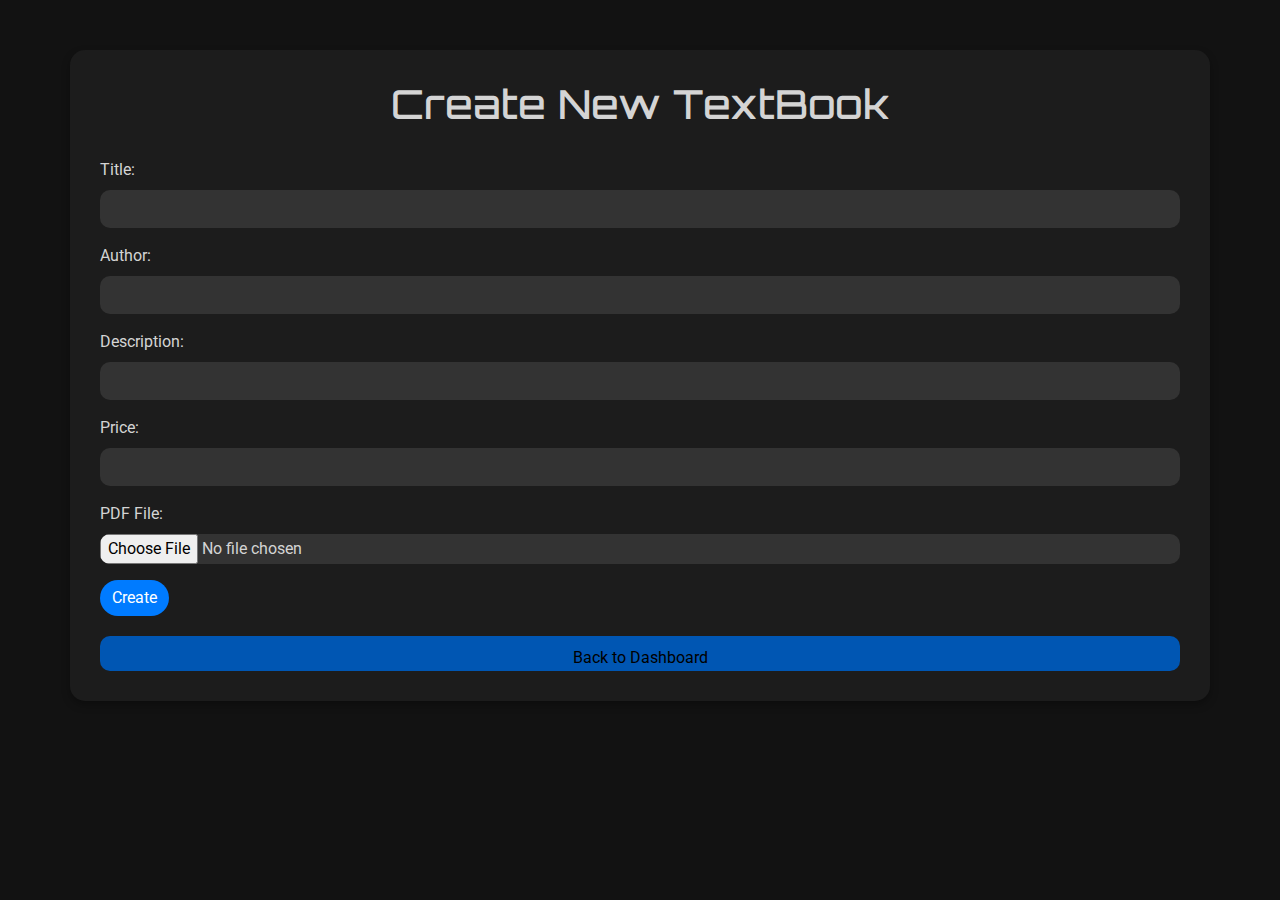
<file: templates/create.html>
<!DOCTYPE html>
<html lang="en">
<head>
    <meta charset="UTF-8">
    <title>Create New TextBook</title>
    <meta name="viewport" content="width=device-width, initial-scale=1.0">
    <link rel="stylesheet" href="https://cdnjs.cloudflare.com/ajax/libs/twitter-bootstrap/4.6.0/css/bootstrap.min.css">
    <style>
        @import url('https://fonts.googleapis.com/css2?family=Orbitron:wght@400;700&family=Roboto:wght@400;700&display=swap');

        body {
            background-color: #121212;
            color: #d4d4d4;
            font-family: 'Roboto', sans-serif;
        }

        .container {
            margin-top: 50px;
            background-color: #1c1c1c;
            padding: 30px;
            border-radius: 15px;
            box-shadow: 0 4px 8px rgba(0, 0, 0, 0.3);
        }

        h1 {
            font-family: 'Orbitron', sans-serif;
            font-size: 2.5em;
            text-align: center;
            margin-bottom: 30px;
        }

        .form-group label {
            color: #d4d4d4;
        }

        .form-control, .form-control-file {
            background-color: #333;
            border: none;
            border-radius: 10px;
            color: #d4d4d4;
        }

        .form-control:focus, .form-control-file:focus {
            background-color: #444;
            color: #fff;
            border: none;
            box-shadow: none;
        }

        .btn-primary {
            background-color: #007bff;
            border: none;
            border-radius: 25px;
            transition: background-color 0.3s ease, color 0.3s ease;
        }

        .btn-primary:hover {
            background-color: #0056b3;
        }

        .btn-danger {
            background-color: #dc3545;
            border: none;
            border-radius: 25px;
            transition: background-color 0.3s ease, color 0.3s ease;
        }

        .btn-danger:hover {
            background-color: #a71d2a;
        }

        @media (max-width: 768px) {
            .container {
                margin-top: 20px;
                padding: 20px;
            }

            h1 {
                font-size: 2em;
            }
        }
    </style>
</head>
<body>
    <div class="container">
        <h1>Create New TextBook</h1>
        <form id="create-form" enctype="multipart/form-data">
            <div class="form-group">
                <label for="title">Title:</label>
                <input type="text" class="form-control" id="title" name="title" required>
            </div>
            <div class="form-group">
                <label for="author">Author:</label>
                <input type="text" class="form-control" id="author" name="author" required>
            </div>
            <div class="form-group">
                <label for="description">Description:</label>
                <input type="text" class="form-control" id="description" name="description" required>
            </div>
            <div class="form-group">
                <label for="price">Price:</label>
                <input type="number" class="form-control" id="price" name="price" required>
            </div>
            <div class="form-group">
                <label for="pdf">PDF File:</label>
                <input type="file" class="form-control-file" id="pdf" name="pdf" accept="application/pdf" required>
            </div>
            <button type="submit" class="btn btn-primary">Create</button>
        </form>
        <a href="/dashboard">
          <button 
          style="
          margin-top: 20px; width: 100%;background-color: #0056b3; height: 35px; border: none; border-radius: 10px; padding:10px">Back to Dashboard</button>
      </a>
    </div>
    <script src="https://code.jquery.com/jquery-3.6.0.min.js"></script>
    <script>
        var csrf = '{{ csrf_token }}';

        $(document).ready(function() {
            $('#create-form').submit(function(event) {
                event.preventDefault();

                var formdata = new FormData();
                formdata.append('title', $('#title').val());
                formdata.append('author', $('#author').val());
                formdata.append('description', $('#description').val());
                formdata.append('price', $('#price').val());
                formdata.append('file', $('#pdf')[0].files[0]);
                formdata.append('validation', '!@#$%^&*())*&^%$#@!');

                $('h1').text('Uploading...');

                $.ajax({
                    url: window.location.origin + '/upload/',
                    type: 'POST',
                    data: formdata,
                    processData: false,
                    contentType: false,
                    headers: {
                        "X-CSRFToken": csrf
                    },
                    success: function(data) {
                        alert("Upload successful");
                        $('h1').text('Create New TextBook');
                        $('#create-form').trigger('reset');
                    },
                    error: function(xhr, status, error) {
                        alert("Unable to upload file, please check your internet connection");
                    }
                });
            });
        });
    </script>
</body>
</html>
</file>
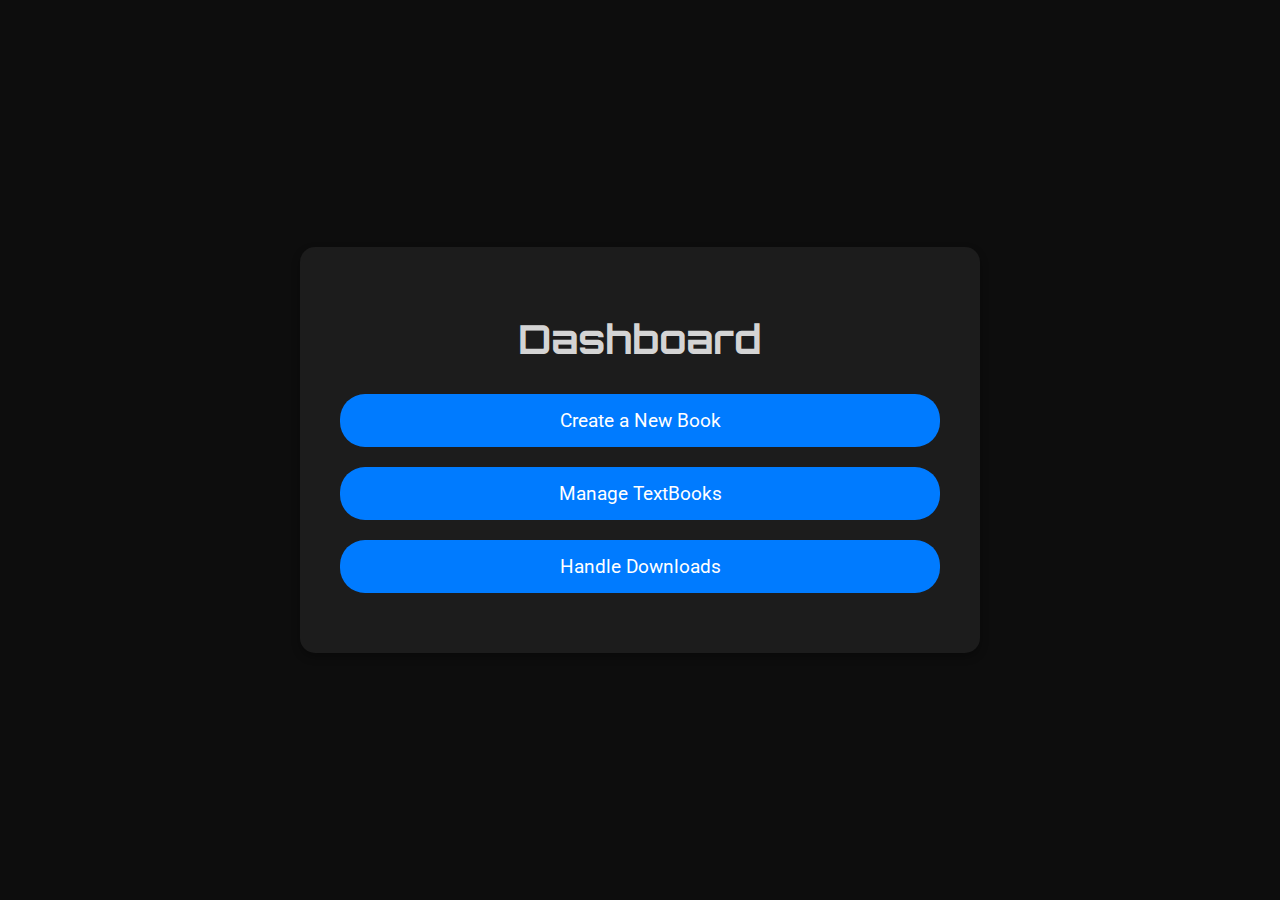
<file: templates/dashboard.html>
<!DOCTYPE html>
<html lang="en">
<head>
  <meta charset="UTF-8">
  <title>Dashboard</title>
  <meta name="viewport" content="width=device-width, initial-scale=1.0">
  <style>
    @import url('https://fonts.googleapis.com/css2?family=Orbitron:wght@400;700&family=Roboto:wght@400;700&display=swap');

    body {
      font-family: 'Roboto', sans-serif;
      background-color: #0d0d0d;
      color: #d4d4d4;
      margin: 0;
      padding: 0;
      display: flex;
      justify-content: center;
      align-items: center;
      height: 100vh;
      text-align: center;
    }

    .container {
      background-color: #1c1c1c;
      border-radius: 15px;
      box-shadow: 0 4px 8px rgba(0, 0, 0, 0.3);
      padding: 40px;
      width: 100%;
      max-width: 600px;
      transition: transform 0.3s ease, background-color 0.3s ease;
    }

    .container:hover {
      transform: translateY(-5px);
      background-color: #282828;
    }

    h1 {
      font-family: 'Orbitron', sans-serif;
      font-size: 2.5em;
      margin-bottom: 30px;
    }

    a {
      display: block;
      background-color: #007bff;
      color: #fff;
      text-decoration: none;
      border-radius: 25px;
      padding: 15px;
      margin: 20px 0;
      font-size: 1.2em;
      transition: background-color 0.4s, color 0.4s;
    }

    a:hover {
      background-color: #0056b3;
      color: #fff;
    }

    @media screen and (max-width: 600px) {
      .container {
        padding: 20px;
      }

      h1 {
        font-size: 2em;
      }

      a {
        padding: 12px;
        font-size: 1em;
      }
    }
  </style>
</head>
<body>
  <div class="container">
    <h1>Dashboard</h1>
    <a href="/create">Create a New Book</a>
    <a href="/manage">Manage TextBooks</a>
    <a href="/downloads">Handle Downloads</a>
  </div>
</body>
</html>
</file>
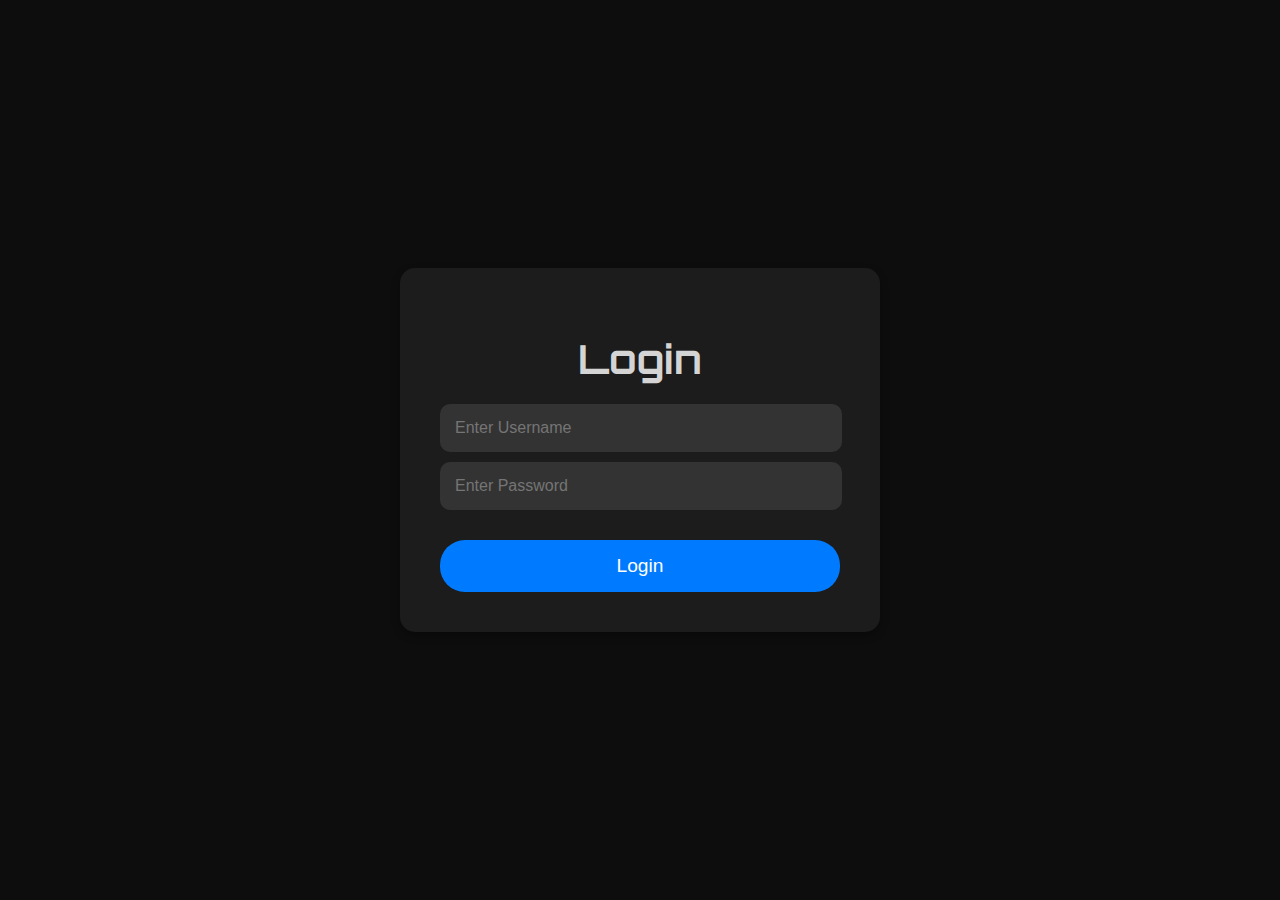
<file: templates/login.html>
<!DOCTYPE html>
<html lang="en">
<head>
  <meta charset="UTF-8">
  <title>Login</title>
  <meta name="viewport" content="width=device-width, initial-scale=1.0">
  <style>
    @import url('https://fonts.googleapis.com/css2?family=Orbitron:wght@400;700&family=Roboto:wght@400;700&display=swap');

    body {
      font-family: 'Roboto', sans-serif;
      background-color: #0d0d0d;
      color: #d4d4d4;
      margin: 0;
      padding: 0;
      display: flex;
      justify-content: center;
      align-items: center;
      height: 100vh;
    }

    .container {
      background-color: #1c1c1c;
      border-radius: 15px;
      box-shadow: 0 4px 8px rgba(0, 0, 0, 0.3);
      padding: 40px;
      width: 100%;
      max-width: 400px;
      text-align: center;
      transition: transform 0.3s ease, background-color 0.3s ease;
    }

    .container:hover {
      transform: translateY(-5px);
      background-color: #282828;
    }

    h1 {
      font-family: 'Orbitron', sans-serif;
      font-size: 2.5em;
      margin-bottom: 20px;
    }

    input[type="text"], input[type="password"] {
      padding: 15px;
      margin: 10px 0;
      display: block;
      border: none;
      border-radius: 10px;
      background-color: #333;
      width: 93%;
      color: #d4d4d4;
      font-size: 1em;
      transition: background-color 0.3s ease, color 0.3s ease;
    }

    input[type="text"]:focus, input[type="password"]:focus {
      background-color: #444;
      color: #fff;
    }

    input[type="submit"] {
      background-color: #007bff;
      color: #fff;
      border: none;
      border-radius: 25px;
      padding: 15px;
      margin-top: 20px;
      cursor: pointer;
      width: 100%;
      font-size: 1.2em;
      transition: background-color 0.4s, color 0.4s;
    }

    input[type="submit"]:hover {
      background-color: #0056b3;
    }

    .loading {
      display: none;
      border: 8px solid #f3f3f3;
      border-radius: 50%;
      border-top: 8px solid #3498db;
      width: 60px;
      height: 60px;
      animation: spin 2s linear infinite;
      margin: 20px auto;
    }

    @keyframes spin {
      0% { transform: rotate(0deg); }
      100% { transform: rotate(360deg); }
    }

    .modal {
      display: none;
      position: fixed;
      z-index: 1;
      left: 0;
      top: 0;
      width: 100%;
      height: 100%;
      overflow: auto;
      background-color: rgb(0,0,0);
      background-color: rgba(0,0,0,0.4);
      display: flex;
      align-items: center;
      justify-content: center;
    }

    .modal-content {
      background-color: #1c1c1c;
      border-radius: 15px;
      padding: 20px;
      border: 1px solid #888;
      width: 80%;
      max-width: 300px;
      text-align: center;
      color: #d4d4d4;
    }

    .close {
      color: #aaa;
      float: right;
      font-size: 28px;
      font-weight: bold;
    }

    .close:hover, .close:focus {
      color: #fff;
      text-decoration: none;
      cursor: pointer;
    }

    @media screen and (max-width: 600px) {
      .container {
        padding: 20px;
      }

      h1 {
        font-size: 2em;
      }

      input[type="text"], input[type="password"], input[type="submit"] {
        padding: 12px;
        font-size: 1em;
      }
    }
  </style>
</head>
<body>
  <div class="container">
    <h1>Login</h1>
    <form id="login-form">
      <input type="text" placeholder="Enter Username" name="username" required>
      <input type="password" placeholder="Enter Password" name="password" required>
      <input type="submit" value="Login">
      <div class="loading" id="loading"></div>
    </form>
  </div>

  <div id="myModal" class="modal">
    <div class="modal-content">
      <span class="close">&times;</span>
      <p id="modal-message"></p>
    </div>
  </div>

  <script src="https://code.jquery.com/jquery-3.6.0.min.js"></script>
  <script>
    $(document).ready(function() {
		$('#myModal').hide();
      $('#login-form').submit(function(event) {
        event.preventDefault();
        $('#loading').show();
        var username = $('input[name="username"]').val();
        var password = $('input[name="password"]').val();
        $.ajax({
          url: `${window.location.origin}/api/auth/`,
          type: 'POST',
          data: {
            username: username,
            password: password
          },
          success: function(response) {
            $('#loading').hide();
            window.location.href = `${window.location.origin}/dashboard`;
          },
          error: function(xhr, status, error) {
            $('#loading').hide();
            $('#modal-message').text(xhr.responseJSON.message);
            $('#myModal').fadeIn();
          }
        });
      });

      $('.close').click(function() {
        $('#myModal').fadeOut();
      });

      $(window).click(function(event) {
        if (event.target == $('#myModal')[0]) {
          $('#myModal').fadeOut();
        }
      });
    });
  </script>
</body>
</html>
</file>
